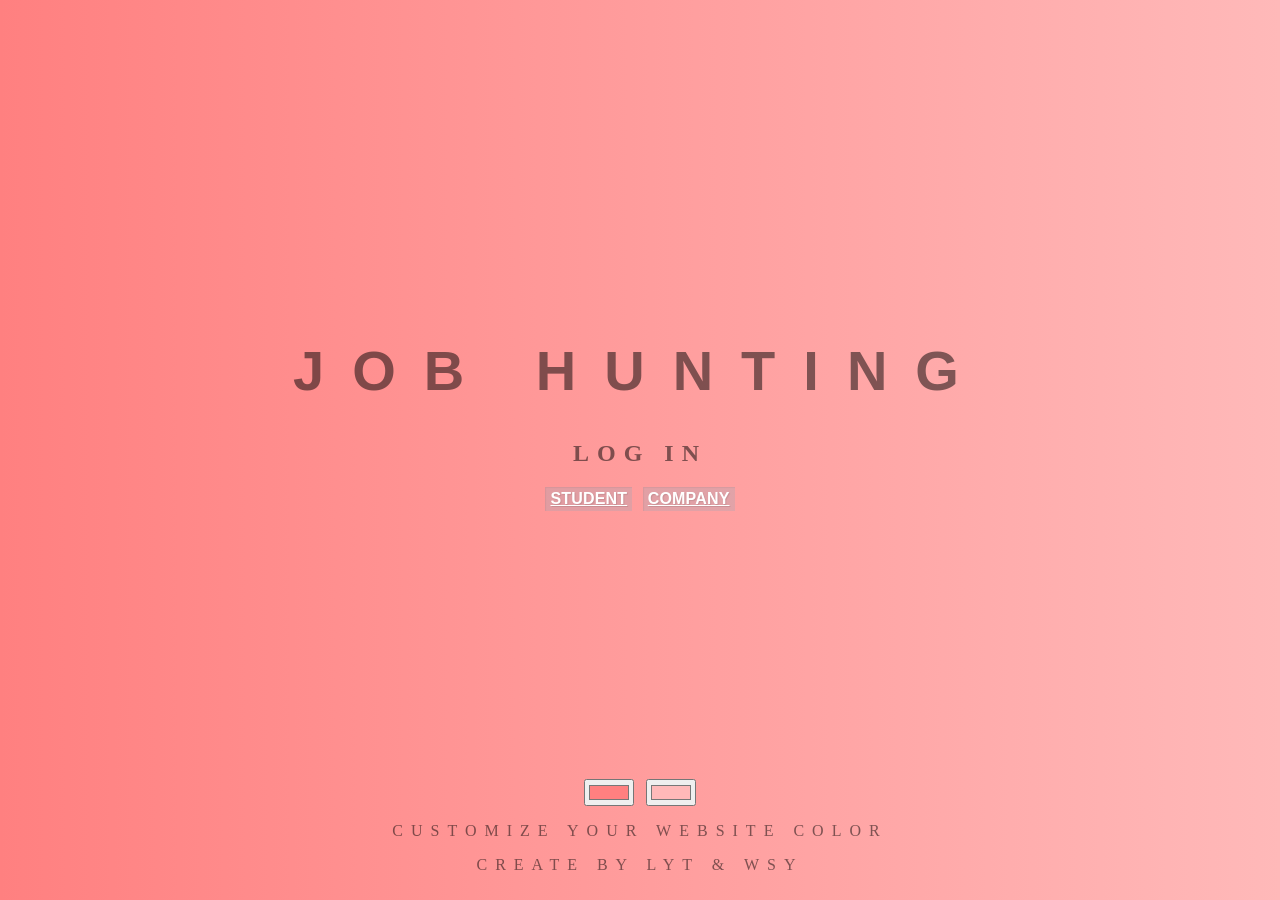
<file: index.html>
<!DOCTYPE html>
<html>
<head>
	<title>Jobster</title>
	<link rel="stylesheet" type="text/css" href="style.css">
</head>
<body id="gradient">
	<div class="container">
		<h1>Job Hunting</h1>
		<h2>Log In</h2>
		<h3>
			<a href="php/studentLogin.php" class="typeOfUser">Student</a>
			<a href="phpw/Company_SignIn.php" class="typeOfUser">Company</a>
		</h3>
	</div>
	
	<div class="customizeColor">
		<input class="color1" type="color" name="color1" value="#ff8080">
		<input class="color2" type="color" name="color2" value="#FFB9B9">
		<p>Customize Your Website Color</p>
		<p>Create By LYT & WSY</p>
	</div>
	<script type="text/javascript" src="script.js"></script>
</body>
</html>
<!-- 	<input class="color1" type="color" name="color1" value="#00ff00">
	<input class="color2" type="color" name="color2" value="#ff0000"> //red and gree-->
</file>
<file: style.css>
body {
	font: 'Raleway', sans-serif;
    color: rgba(0,0,0,.5);
    text-align: center;
    text-transform: uppercase;
    letter-spacing: .5em;
    top: 15%;
	/*background: linear-gradient(to right, red , yellow); /* Standard syntax */
    background: linear-gradient(to right, #ff8080, #FFB9B9); 
}

h1 {
    font: 600 3.5em 'Raleway', sans-serif;
    color: rgba(0,0,0,.5);
    text-align: center;
    text-transform: uppercase;
    letter-spacing: .5em;
    width: 100%;
}

h3 {
	font: 900 1em 'Raleway', sans-serif;
    color: rgba(0,0,0,.5);
    text-align: center;
    text-transform: uppercase;
    /*text-transform: none;*/
    letter-spacing: 0.01em;

}

.typeOfUser {
    display: inline-block;
    font: 900 1em 'Raleway', sans-serif;
    padding: 3px 5px;
    margin: 0px 3px;
    box-shadow: 1px 1px 1px rgba(0,0,0,0.05) inset;
    color: #fff;
    text-shadow: 1px 1px 1px rgba(0,0,0,0.1);
    background: rgba(104,171,194,0.2);
}

.container {
    position: absolute;
    margin: auto;
    top: 0;
    right: 0;
    bottom: 0;
    left: 0;
    width: 1000px;
    height: 300px;
    /*background-color: #ccc;*/
    border-radius: 3px;
}


.customizeColor {
    position: absolute;
    bottom: 10px;
    right: 25%;
    left: 25%;
}
</file>
